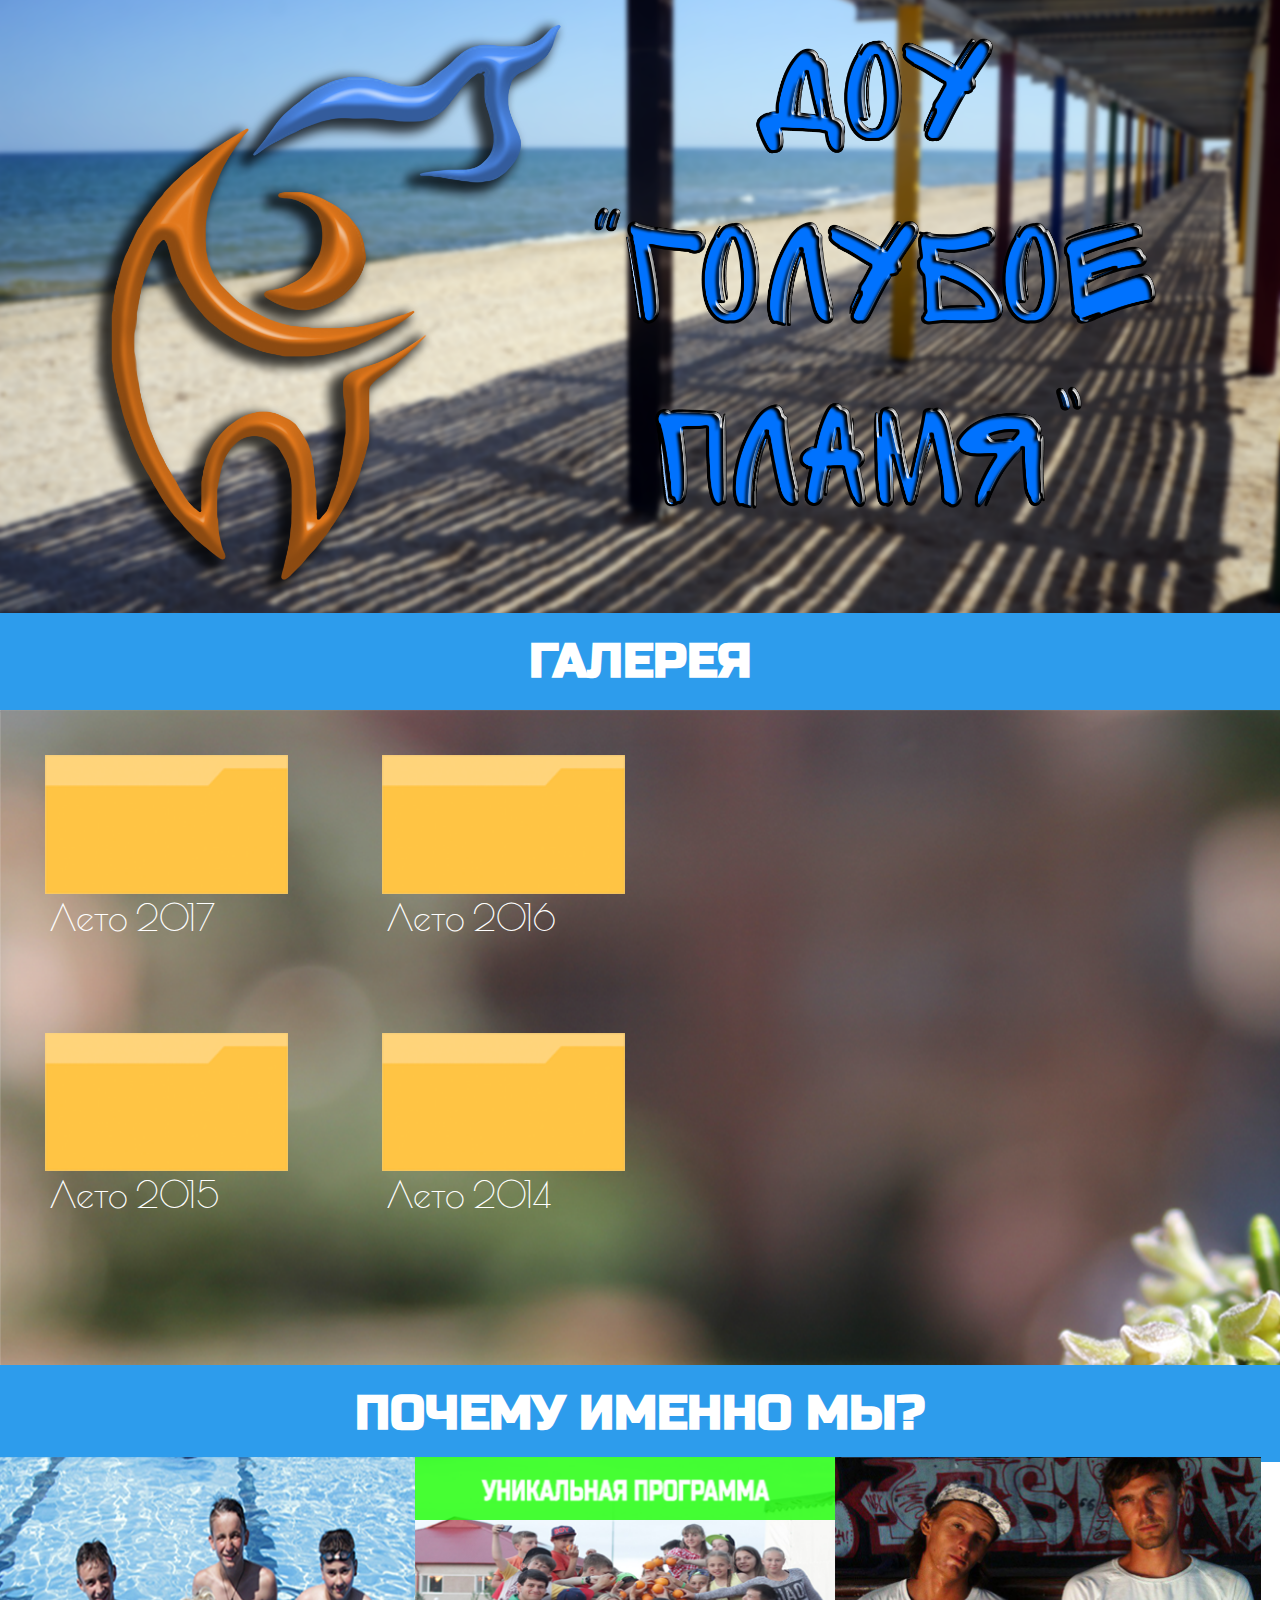
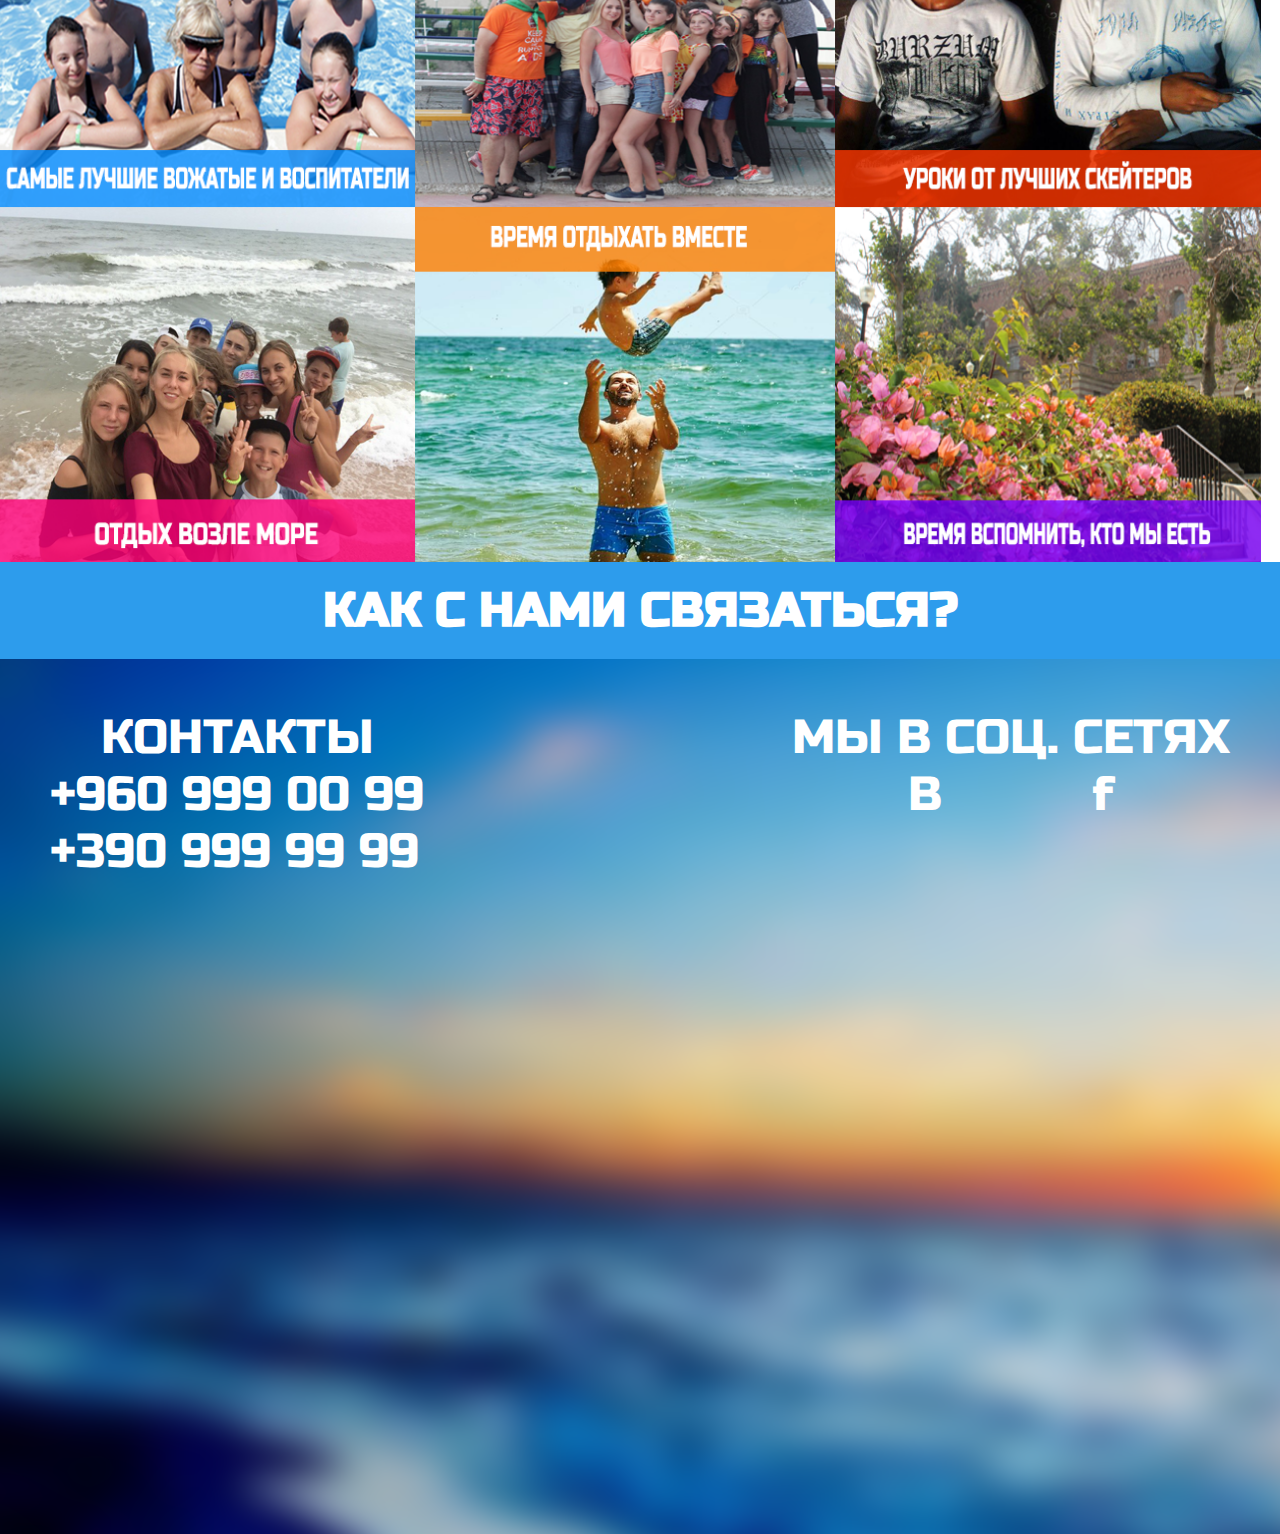
<file: index.html>
<!DOCTYPE html>
<html lang="en">
<head>
	<meta http-equiv="Content-Type" content="text/html; charset=utf-8" />
	<title>Document</title>
	<link rel="stylesheet" href="style.css">
	<meta name="viewport" content="width=device-width,initial-scale=1">
	<link href="https://fonts.googleapis.com/css?family=Russo+One&amp;subset=cyrillic,latin-ext" rel="stylesheet">
	<link href="https://fonts.googleapis.com/css?family=Ruslan+Display" rel="stylesheet">
	<link href="https://fonts.googleapis.com/css?family=Poiret+One" rel="stylesheet">
	<link href="https://fonts.googleapis.com/css?family=Comfortaa" rel="stylesheet">
	<link rel="stylesheet" type="text/css" href="animate.css">
	<script type="text/javascript" src="js.js"></script>


</head>
<body>
	<div class="main_page " ></div>
		<div class="head_main_page">
		<img src="img/fon.png" width="100%"  alt="">
			</div>

	
	
	<div class="animated mov gallery">
	<h1>ГАЛЕРЕЯ</h1>
	<div class="animated mov gallery_2">
		<div class="papki">
			<ul>
				<li>
					<a href="#modal" onclick="$('#modal').show();">
					<img class="animated mov2 papka papochka" src="img/papki.png" alt="">
					<br>Лето 2017</a>
				</li>
				<li>
					<a href="#modal2" onclick="$('#modal2').show();">
					<img class="animated mov2 papochka" src="img/papki.png" alt=""><br>
				Лето 2016</a>
				
				<li>
					<a href="#modal3" onclick="$('#modal3').show();"><img class="papochka animated mov2" src="img/papki.png" alt=""><br>
					Лето 2015</a>
				</li>
					<a href="#modal4" onclick="$('#modal4').show();"><li><img class="papochka" src="img/papki.png" alt="">	<br>
					Лето 2014</a>
				</li>			
			</ul>
		</div>
	</div>
			<h1>ПОЧЕМУ ИМЕННО МЫ?</h1>
			<div class="gallery_2"></div>
	          <ul class="animated mov">
	          	<li class="animated mov2 first blue" >
	          		
	          		<img  class="animated mov2 wid" src="img/gal1.png" alt="">	
	          		<div class="over over1">
	          		<br><br><br>
	          			<h2>Самые лучшие вожатые и поспитатели</h2>
	          			<br><br><br>
	          			<p>
	          			   Мы берём на работу только высококвалифицированый сотрудников. Вы можете даже не переживать за вашого ребёнка
	          			</p>
	          		</div>

	          	</li>
	          	<li class="green">
	          		<img  class="animated mov2 wid" src="img/gal2.png" alt="">
	          		<div class="over over2">
	          		<br><br><br>
	          			<h2>Уникальная программа</h2>
	          			<br><br><br>
	          			<p>
	          			   Каждый год является уникальный. Поскольку наша программа делает всё возможно что бы максимально заинтересовать ребёнка!
	          			</p>
	          		</div>
	          		
	          	</li>
	          	<li class="red">
	          		<img  class="animated mov2 wid" src="img/gal3.png" alt="">
	          		<div class="over over3">
	          		<br><br><br>
	          			<h2>Уроки от лучший скейтеров</h2>
	          			<br><br><br>
	          			<p>
	          			   Наши скейтеры - это самые лучшие скейтеры Украины.Именно они, как никто другой смогут найти правильный подход что бы обучить вашего ребёнка правильно кататься на скейтборде <a href="https://www.instagram.com/thekuzm/?hl=ru" target="_blank"> Инстаграмы скейтеров</a>
	          			</p>
	          		</div>
	          	</li>
	          	<li class="pink">
	          		<img  class="animated mov2 wid" src="img/gal4.png" alt="">
	          		<div class="over over4">
	          		<br><br><br>
	          			<h2>Отдых возле моря</h2>
	          			<br><br><br>
	          			<p>
	          			   Наш летний лагерь находиться находиться на Арабатской Стрелке вблизь Азовского моря. 
	          			</p>
	          		</div>
	          	</li>
	          	<li class="orange">
	          		<img  class="animated mov2 wid" src="img/gal5.png"  alt="">
	          		<div class="over over5">
	          		<br><br><br>
	          			<h2>Время отдыхать вместе</h2>
	          			<br><br><br>
	          			<p>
	          			   На территории нашего лагеря находится номера для отдыха вашой семьи. Поэтому вы также можете находиться на территории ДОУ Голубого Пламени и наблюдать за лагерной жизнью вашего ребёнком. 
	          			</p>
	          		</div>
	          	</li>
	          	<li class="violet">
	          		<img  class="animated mov2 wid" src="img/gal6.png" alt="">
	          		<div class="over over6">
	          		<br><br><br>
	          			<h2>Время Вспомнить кто мы есть</h2>
	          			<br><br><br>
	          			<p>
	          			  	Патриотическое воспитание является важным в формирование личности ребёнка  
	          			</p>
	          		</div>
	          	</li>
	          </ul>
		    </div>
		   </div>  	
	</div>
	<h1>КАК С НАМИ СВЯЗАТЬСЯ?</h1>
	<div class="animated mov about">
		<div class="left animated mov2">
		    <center><p>КОНТАКТЫ</p></center>
			<p>+960 999 00 99</p>
			<p>+390 999 99 99</p>
		</div>
		<div class="right animated mov2">
			<p>МЫ В СОЦ. СЕТЯХ</p>
			<center><a href="https://vk.com/goluboe_plamya" target="_blank">В</a><a target="_blank" href="https://www.facebook.com/goluboeplamya/">f</a><center>
		</div>
	<center>

<iframe src="https://www.google.com/maps/embed?pb=!1m18!1m12!1m3!1d7861.157381833348!2d34.91294336549941!3d45.844517366260284!2m3!1f0!2f0!3f0!3m2!1i1024!2i768!4f13.1!3m3!1m2!1s0x40e98d212762ab49%3A0x66ed1af0501f0be!2z0JTQntCjICLQk9C-0LvRg9Cx0L7QtSDQn9C70LDQvNGPIg!5e0!3m2!1sru!2sru!4v1506781419799" class="animated mov" width="100%" height="450" frameborder="0" style="border:0" allowfullscreen></iframe>

</center>
<aside class="modal" id="modal">
    <header>
       
         <a href="" class="btn" style="float: right;">X</a>

    </header>
    <section>
       <a href="https://vk.com/album-1189967_246931259" target="_blank">Ссылка на ВКОНТАКТЕ</a><br>
         <a href="https://4idroid.com/zajti-vkontakte-odnoklassniki-yandex-ukraine/" target="_blank">Если вы не можете зайти в ВКОНТАКТЕ нажмите сюда</a>
    </section>
    <footer class="footer">
    </footer>
  
</aside>
<aside class="modal" id="modal2">
    <header>
       
         <a href="" class="btn" style="float: right;">X</a>

    </header>
    <section>
       <a href="https://vk.com/album-1189967_233398191" target="_blank">Ссылка на ВКОНТАКТЕ</a><br>
         <a href="https://4idroid.com/zajti-vkontakte-odnoklassniki-yandex-ukraine/" target="_blank">Если вы не можете зайти в ВКОНТАКТЕ нажмите сюда</a>
    </section>
    <footer class="footer">
    </footer>
  
</aside>
<aside class="modal" id="modal3">
    <header>
       
         <a href="" class="btn" style="float: right;">X</a>
    </header>
    <section>
       <a href="https://vk.com/album-1189967_219179627" target="_blank">Ссылка на ВКОНТАКТЕ</a><br>
         <a href="https://4idroid.com/zajti-vkontakte-odnoklassniki-yandex-ukraine/" target="_blank">Если вы не можете зайти в ВКОНТАКТЕ нажмите сюда</a>
    </section>
    <footer class="footer">
    </footer>
  
</aside>

<aside class="modal" id="modal4">
    <header>
       
         <a href="" class="btn" style="float: right;">X</a>

    </header>
    <section>
       <a href="https://vk.com/album-1189967_200980458" target="_blank">Ссылка на ВКОНТАКТЕ</a><br>
         <a href="https://4idroid.com/zajti-vkontakte-odnoklassniki-yandex-ukraine/" target="_blank">Если вы не можете зайти в ВКОНТАКТЕ нажмите сюда</a>
    </section>
    <footer class="footer">
    </footer>
   </aside>


















  <script>
  var width = screen.width, w = width / 3, h = w / 1.2;
  w = Math.floor(w);
  h = Math.round(h);

$('.wid').css('width', w);
$('.wid').css('height', h);
$('.over').css('width', w);
$('.over').css('height', h);
$('.papochka').css('width', width*0.19);
$('.papochka').css('height', (width*0.19)*0.57);

  	$(document).ready(function(){
    $(window).scroll(function(){
        $('.mov2').each(function(){
            if($(this).offset().top>=$(window).scrollTop() && $(this).offset().top<$(window).scrollTop()+600){
                $('fadeIn').removeClass('fadeIn');
                $(this).addClass('fadeIn');
            }
            
        });
    });
});
  	  	$(document).ready(function(){
    $(window).scroll(function(){
        $('.mov').each(function(){
            if($(this).offset().top>=$(window).scrollTop() && $(this).offset().top<$(window).scrollTop()+600){
                $('lightSpeedIn').removeClass('lightSpeedIn');
                $(this).addClass('lightSpeedIn');
            }
            
        });
    });

 $('#modal').hide(); 
  $('#modal2').hide();  

 $('#modal3').hide();  

 $('#modal4').hide(); 

$('.over').hide();

  if(screen.width < 1024){
 
     location.href='https://stasmidas.github.io/mobile.html';
 
  }


	$('.blue').hover(function(showBac1){
		if ($(".over1").is(":hidden")) {
        $(".over1").slideDown("fast");
      } else {
        $(".over1").slideUp("fast");
      }
	})
	$('.green').hover(function(showBac1){
		if ($(".over2").is(":hidden")) {
        $(".over2").slideDown("fast");
      } else {
        $(".over2").slideUp("fast");
      }
	})
	$('.red').hover(function(showBac1){
		if ($(".over3").is(":hidden")) {
        $(".over3").slideDown("fast");
      } else {
        $(".over3").slideUp("fast");
      }
	})
		$('.pink').hover(function(showBac1){
		if ($(".over4").is(":hidden")) {
        $(".over4").slideDown("fast");
      } else {
        $(".over4").slideUp("fast");
      }
	})
			$('.orange').hover(function(showBac1){
		if ($(".over5").is(":hidden")) {
        $(".over5").slideDown("fast");
      } else {
        $(".over5").slideUp("fast");
      }
	})
					$('.violet').hover(function(showBac1){
		if ($(".over6").is(":hidden")) {
        $(".over6").slideDown("fast");
      } else {
        $(".over6").slideUp("fast");
      }
	})





});
  </script>
</aside>
</body>
</html>
</file>
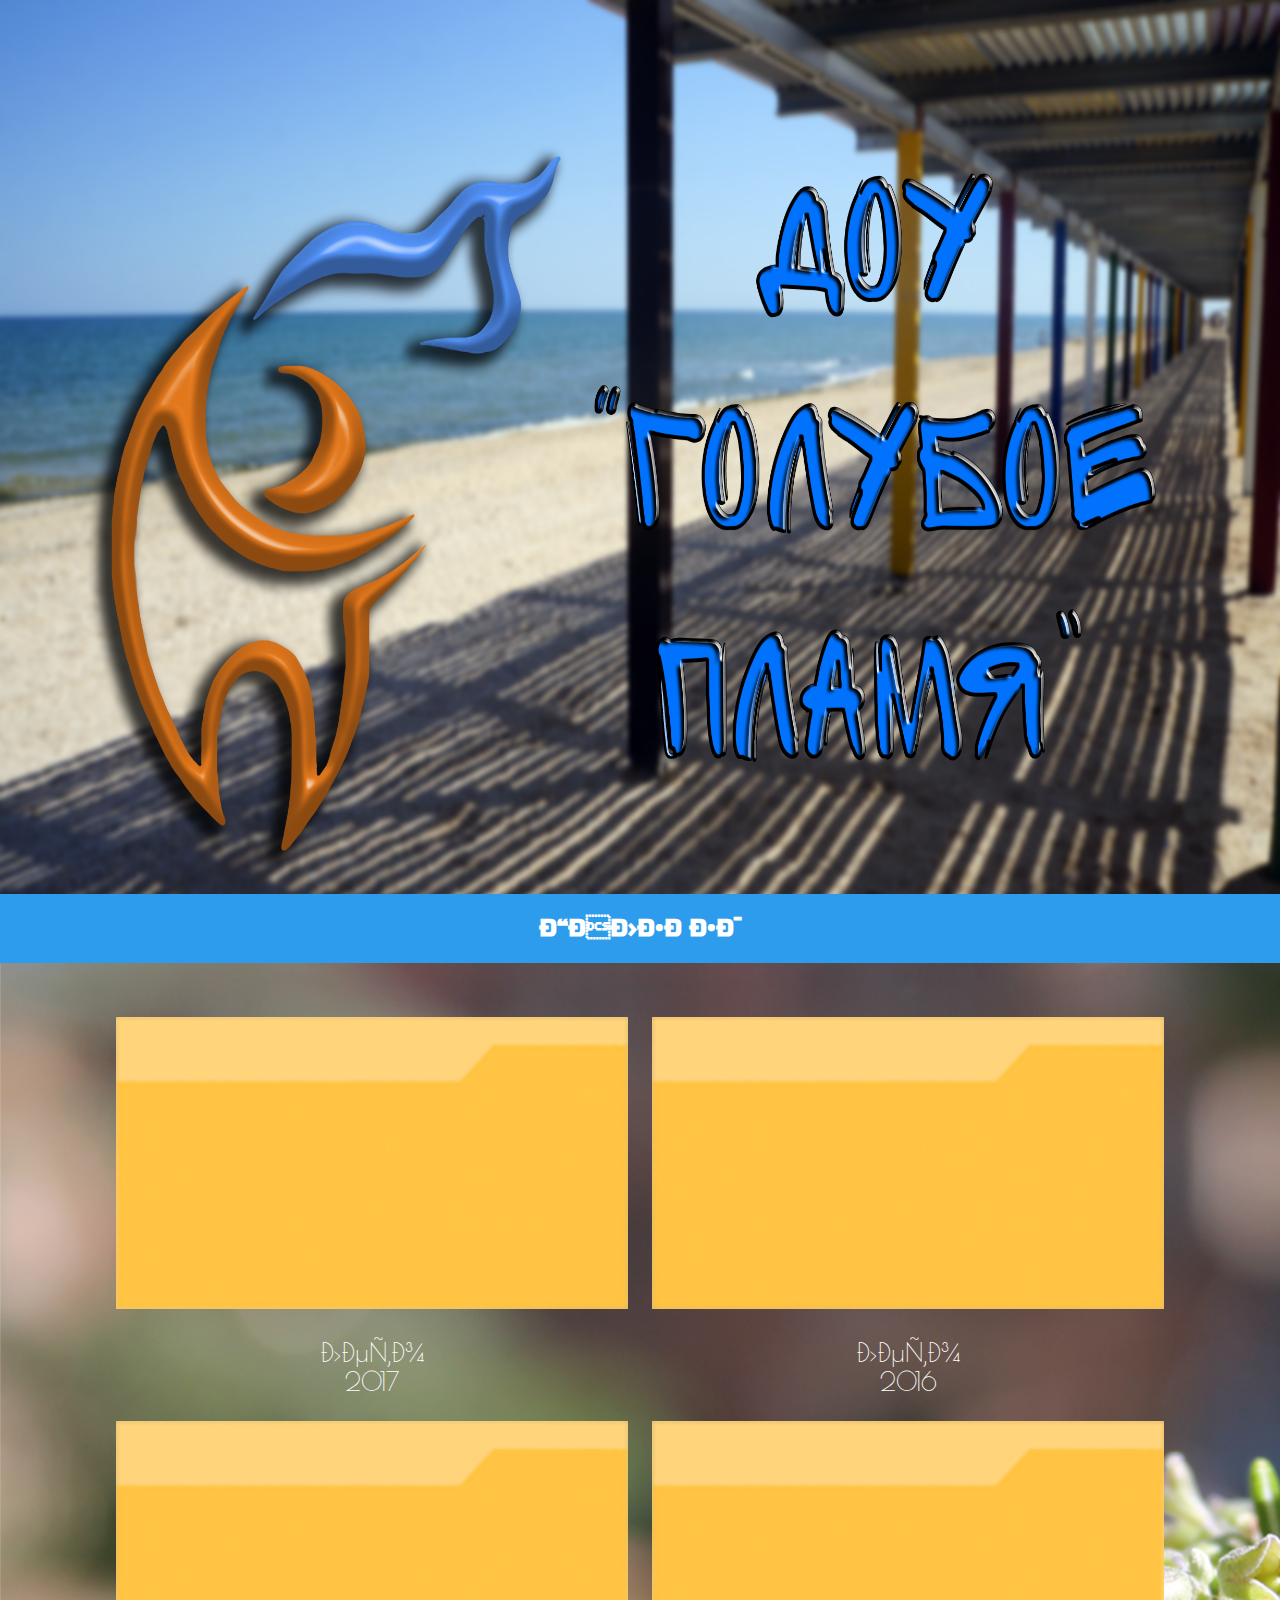
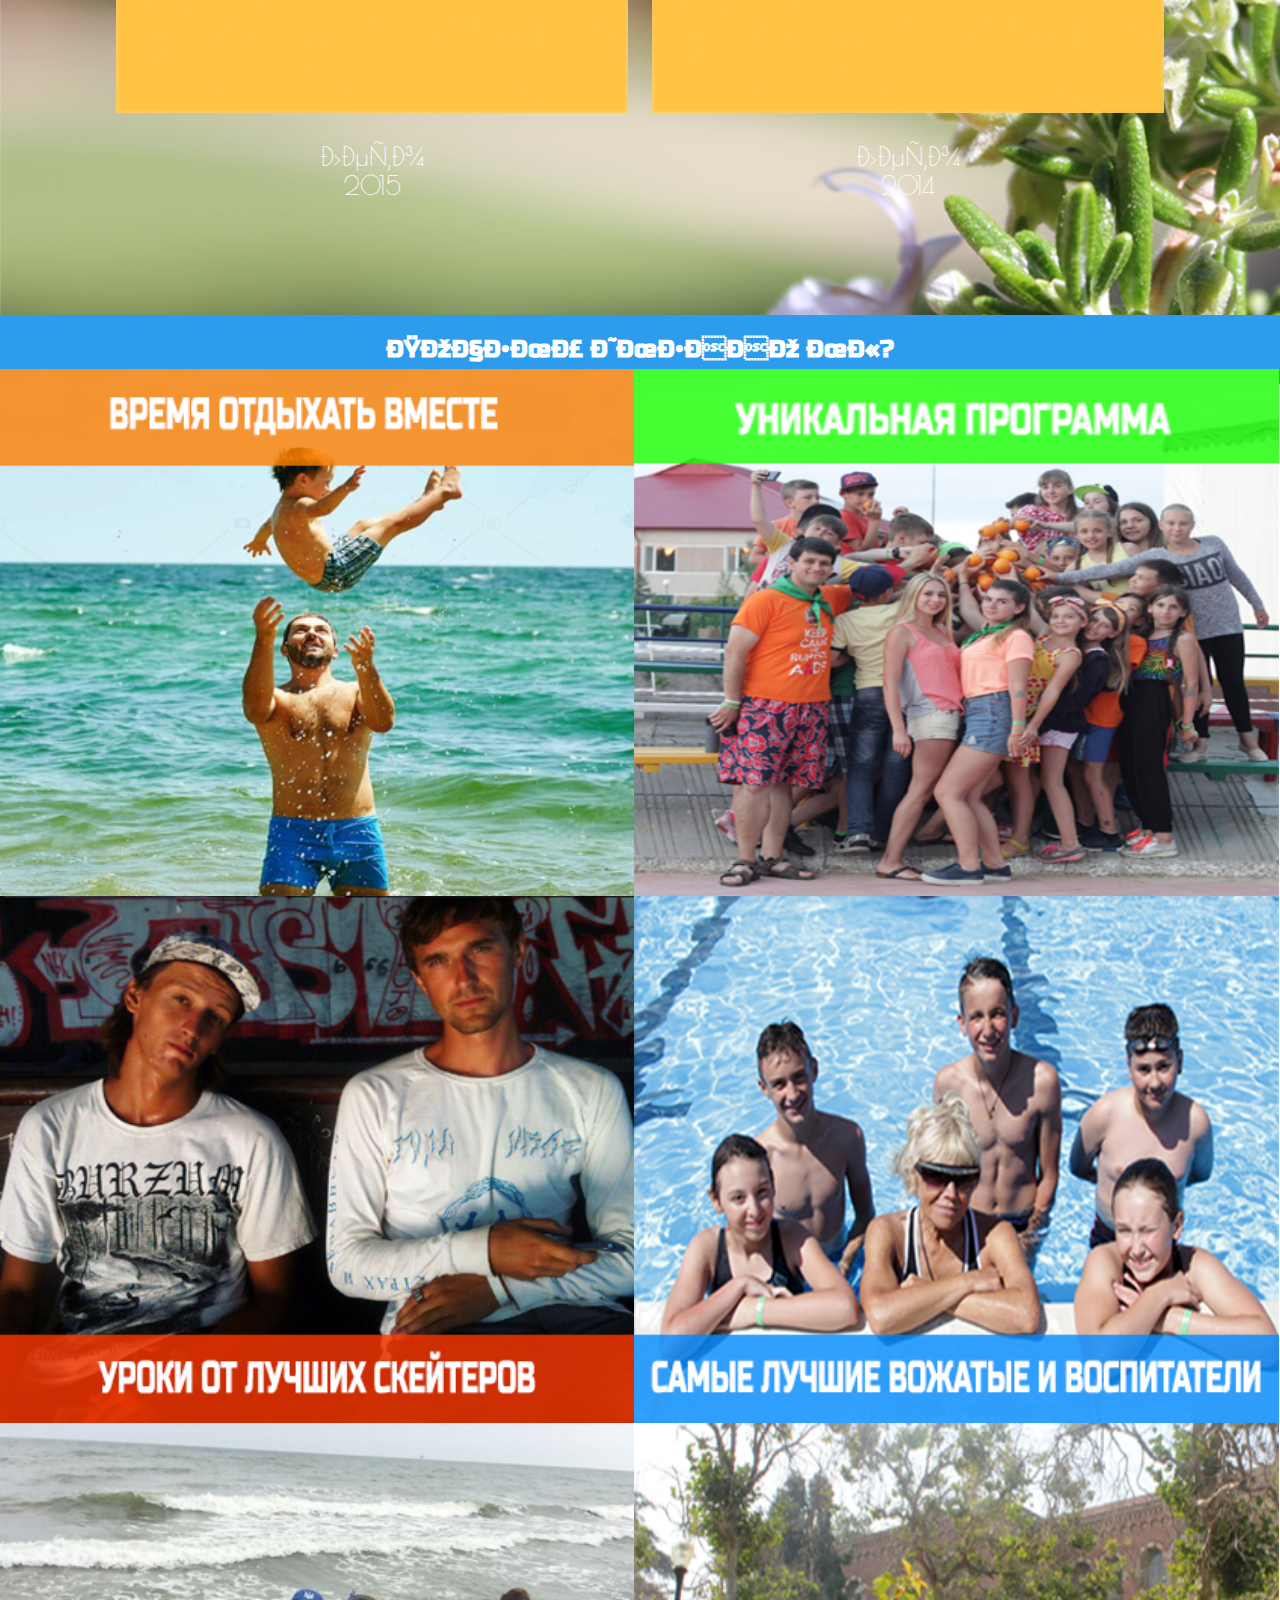
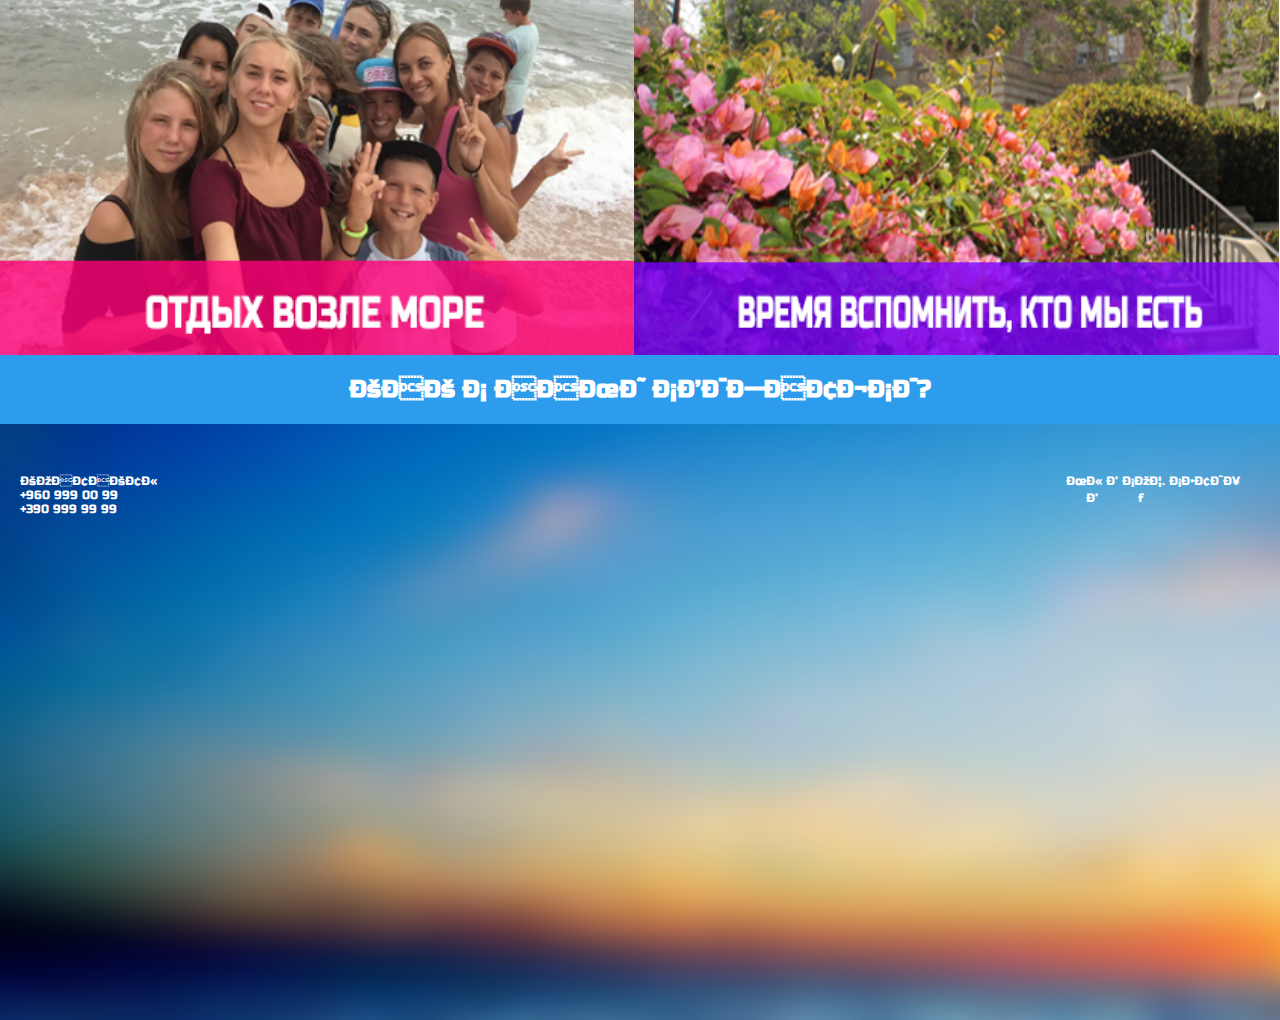
<file: mobile.html>
<!DOCTYPE html>
<html lang="en">
<head>
	<meta HTTP-EQUIV="Refresh" content="text/html; charset=utf-8" />
	<title>Document</title>
	<link rel="stylesheet" href="mobile_css.css">
	<meta name="viewport" content="width=device-width,initial-scale=1">
	<link href="https://fonts.googleapis.com/css?family=Russo+One&amp;subset=cyrillic,latin-ext" rel="stylesheet">
	<link href="https://fonts.googleapis.com/css?family=Ruslan+Display" rel="stylesheet">
	<link href="https://fonts.googleapis.com/css?family=Poiret+One" rel="stylesheet">
	<link href="https://fonts.googleapis.com/css?family=Comfortaa" rel="stylesheet">
	<link rel="stylesheet" type="text/css" href="animate.css">
	<script type="text/javascript" src="js.js"></script>


</head>
<body>
	<div class="head_main_page">
		<img class="aaas"  width="100%"  alt="">
			</div>

	
	
	<div class="animated mov gallery">
	<h1>ГАЛЕРЕЯ</h1>
	<div class="animated mov gallery_2">
		<div class="papki">
			<center><ul>
			<br><br><br>
				<li>
					<a href="#modal" onclick="$('#modal').show();">
					<img class="animated mov2 papka papochka" src="img/papki.png" alt="">
					<br><br>Лето <br>2017</a>
				</li>
				<li>
					<a href="#modal2" onclick="$('#modal2').show();">
					<img class="animated mov2 papochka" src="img/papki.png" alt=""><br><br>
				Лето <br>2016</a>
				
				<li>
					<a href="#modal3" onclick="$('#modal3').show();"><img class="popo papochka animated mov2" src="img/papki.png" alt=""><br><br>
					Лето <br>2015</a>
				</li>
					<a href="#modal4" onclick="$('#modal4').show();"><li><img class="papochka" src="img/papki.png" alt=""><br>	<br>
					Лето<br> 2014</a>
				</li></center>			
			</ul>
		</div>
	</div>
			<h1>ПОЧЕМУ ИМЕННО МЫ?</h1>
			<div class="gallery_2"></div>
	          <ul class="animated mov">
	          	<li class="orange">
	          		<img  class="animated mov2 wid" src="img/gal5.png"  alt="">
	          		<div class="over over5">
	          		<br><br><br>
	          			<h2>Время отдыхать вместе</h2>
	          			<br>
	          			<p>
	          			   На территории нашего лагеря находится номера для отдыха вашой семьи. <br>Поэтому вы также можете находиться на территории ДОУ Голубого Пламени и наблюдать за лагерной жизнью вашего ребёнком. 
	          			</p>
	          		</div>
	          	</li>
	          	
	          	<li class="green">
	          		<img  class="animated mov2 wid" src="img/gal2.png" alt="">
	          		<div class="over over2">
	          		<br><br>
	          			<h2>Уникальная программа</h2>
	          			<br><br>
	          			<p>
	          			   Каждый год является уникальный. Поскольку наша программа делает всё возможно что бы максимально заинтересовать ребёнка!
	          			</p>
	          		</div>
	          		
	          	</li>
	          	<li class="red">
	          		<img  class="animated mov2 wid" src="img/gal3.png" alt="">
	          		<div class="over over3">
	          		<br><br><br>
	          			<h2>Уроки от лучший скейтеров</h2>
	          			<br><br>
	          			<p>
	          			   Наши скейтеры - это самые лучшие скейтеры Украины.Именно они, как<br> никто другой смогут найти <br>правильный подход что бы обучить <br>вашего ребёнка правильно кататься на скейтборде <br><a href="https://www.instagram.com/thekuzm/?hl=ru" target="_blank"> Инстаграмы скейтеров</a>
	          			</p>
	          		</div>
	          	</li>
 					<li class="animated mov2 first blue" >
	          		
	          		<img  class="animated mov2 wid" src="img/gal1.png" alt="">	
	          		<div class="over over1">
	          			<br><br><br>
	          			<h2>Самые лучшие вожатые и воспитатели</h2>
	          			<br><br>
	          			<p>
	          			   Мы берём на работу только высококвалифицированых сотрудников. Вы можете даже не переживать за вашого ребёнка
	          			</p>
	          		</div>

	          	</li>
	          	<li class="pink">
	          		<img  class="animated mov2 wid" src="img/gal4.png" alt="">
	          		<div class="over over4">
	          		<br><br><br>
	          			<h2>Отдых возле моря</h2>
	          			<br><br>
	          			<p>
	          			    Наш летний лагерь находиться <br>находиться на Арабатской Стрелке <br>вблизь Азовского моря. 
	          			</p>
	          		</div>
	          	</li>
	          
	          	<li class="violet">
	          		<img  class="animated mov2 wid" src="img/gal6.png" alt="">
	          		<div class="over over6">
	          		<br><br><br>
	          			<h2>Время Вспомнить кто мы есть</h2>
	          			<br><br>
	          			<p>
	          			  	Патриотическое воспитание является важным в формирование личности ребёнка  
	          			</p>
	          		</div>
	          	</li>
	          </ul>
		    </div>
		   </div>  	
	</div>
	<h1>КАК С НАМИ СВЯЗАТЬСЯ?</h1>
	<div class="animated mov about">
		<div class="left animated mov2">
		   <p>КОНТАКТЫ</p></center>
			<p>+960 999 00 99</p>
			<p>+390 999 99 99</p>
		</div>
		<div class="right animated mov2">
			<p>МЫ В СОЦ. СЕТЯХ</p>
			<a href="https://vk.com/goluboe_plamya" target="_blank">В</a><a target="_blank" href="https://www.facebook.com/goluboeplamya/">f</a>
		</div><iframe src="https://www.google.com/maps/embed?pb=!1m18!1m12!1m3!1d7861.157381833348!2d34.91294336549941!3d45.844517366260284!2m3!1f0!2f0!3f0!3m2!1i1024!2i768!4f13.1!3m3!1m2!1s0x40e98d212762ab49%3A0x66ed1af0501f0be!2z0JTQntCjICLQk9C-0LvRg9Cx0L7QtSDQn9C70LDQvNGPIg!5e0!3m2!1sru!2sru!4v1506781419799" class="animated mov" height="300" style="float:center" frameborder="0" allowfullscreen></iframe>
	</div>
	<center>


		</div>

<aside class="modal" id="modal">
    <header>
       
         <a href="" class="btn" style="float: right;">X</a>

    </header>
    <section>
       <a href="https://vk.com/album-1189967_246931259" target="_blank">Ссылка на ВКОНТАКТЕ</a><br>
         <a href="https://4idroid.com/zajti-vkontakte-odnoklassniki-yandex-ukraine/" target="_blank">Если вы не можете зайти в ВКОНТАКТЕ нажмите сюда</a>
    </section>
    <footer class="footer">
    </footer>
  
</aside>
<aside class="modal" id="modal2">
    <header>
       
         <a href="" class="btn" style="float: right;">X</a>

    </header>
    <section>
       <a href="https://vk.com/album-1189967_233398191" target="_blank">Ссылка на ВКОНТАКТЕ</a><br>
         <a href="https://4idroid.com/zajti-vkontakte-odnoklassniki-yandex-ukraine/" target="_blank">Если вы не можете зайти в ВКОНТАКТЕ нажмите сюда</a>
    </section>
    <footer class="footer">
    </footer>
  
</aside>
<aside class="modal" id="modal3">
    <header>
       
         <a href="" class="btn" style="float: right;">X</a>
    </header>
    <section>
       <a href="https://vk.com/album-1189967_219179627" target="_blank">Ссылка на ВКОНТАКТЕ</a><br>
         <a href="https://4idroid.com/zajti-vkontakte-odnoklassniki-yandex-ukraine/" target="_blank">Если вы не можете зайти в ВКОНТАКТЕ нажмите сюда</a>
    </section>
    <footer class="footer">
    </footer>
  
</aside>

<aside class="modal" id="modal4">
    <header>
       
         <a href="" class="btn" style="float: right;">X</a>

    </header>
    <section>
       <a href="https://vk.com/album-1189967_200980458" target="_blank">Ссылка на ВКОНТАКТЕ</a><br>
         <a href="https://4idroid.com/zajti-vkontakte-odnoklassniki-yandex-ukraine/" target="_blank">Если вы не можете зайти в ВКОНТАКТЕ нажмите сюда</a>
    </section>
    <footer class="footer">
    </footer>
   </aside>


















  <script>
  var height = screen.height, width = screen.width, w = width * 0.50, h = w / 1.2;
	
  w = Math.floor(w);
  h = Math.round(h);
if(width<height){
	$('.aaas').attr('src', 'img/mobile1.png');	
}else if(width>height){
	$('.aaas').attr('src', 'img/fon.png');	
}
	  $('.aaas').css('height', height);
$('.gallery').css('width', width);
$('.wid').css('width', w+5);
	  $('iframe').css('width',width);
	  $('.about').css('width', width);
$('.wid').css('height', h);
$('.over').css('width', w+5);
	 
$('.over').css('height', h);
$('.papochka').css('width', width*0.4);
$('.papochka').css('height', (width*0.4)*0.57);
$('.papki').css('width', width);

  	  	$(document).ready(function(){
    $(window).scroll(function(){
        $('.mov').each(function(){
            if($(this).offset().top>=$(window).scrollTop() && $(this).offset().top<$(window).scrollTop()+600){
                $('lightSpeedIn').removeClass('asdasd');
                $(this).addClass('asdas');
            }
            
        });
    });

 $('#modal').hide(); 
  $('#modal2').hide();  

 $('#modal3').hide();  

 $('#modal4').hide(); 

$('.over').hide();

 
	$('.blue').hover(function(showBac1){
		if ($(".over1").is(":hidden")) {
        $(".over1").slideDown("fast");
      } else {
        $(".over1").slideUp("fast");
      }
	})
	$('.green').hover(function(showBac1){
		if ($(".over2").is(":hidden")) {
        $(".over2").slideDown("fast");
      } else {
        $(".over2").slideUp("fast");
      }
	})
	$('.red').hover(function(showBac1){
		if ($(".over3").is(":hidden")) {
        $(".over3").slideDown("fast");
      } else {
        $(".over3").slideUp("fast");
      }
	})
		$('.pink').hover(function(showBac1){
		if ($(".over4").is(":hidden")) {
        $(".over4").slideDown("fast");
      } else {
        $(".over4").slideUp("fast");
      }
	})
			$('.orange').hover(function(showBac1){
		if ($(".over5").is(":hidden")) {
        $(".over5").slideDown("fast");
      } else {
        $(".over5").slideUp("fast");
      }
	})
					$('.violet').hover(function(showBac1){
		if ($(".over6").is(":hidden")) {
        $(".over6").slideDown("fast");
      } else {
        $(".over6").slideUp("fast");
      }
	})




});
  </script>
</aside>
</body>
</html>
</file>
<file: style.css>
*{
	margin: 0;
	padding: 0;
}
@import url('https://fonts.googleapis.com/css?family=Russo+One&subset=cyrillic,latin-ext');
@import url('https://fonts.googleapis.com/css?family=Ruslan+Display');
@import url('https://fonts.googleapis.com/css?family=Poiret+One');
.main_page{


}
.head_main_page img{
	margin-top: -100px;
    width:100%;
    height:auto;
	
}

.head_main_page ul li a{
	color: #0072fe;
	text-decoration: none;
}
.head_main_page ul li a:hover{
text-shadow: 5px -1px 2px rgba(154, 150, 150, 1);
transition: 0.5s;
}
.head_main_page ul{
	position: absolute;
		width: 100%;
	padding-top: 10px;
	padding-bottom: 10px;
	background-color: rgba(322,322,322,0.5);
}
.img{
	position: relative;
	margin-top: 770px;
	width: 100%;
}
.photo{
		position: relative;
	
	width: 100%;
	height: 100%;
}
.head_main_page ul li{
	position: relative;
	display: inline-block;
	list-style: none;
	margin-right: 44px;
	margin-left: 44px; 
	color: #0072fe;
font-family: 'Ruslan Display', cursive;
font-size: 38px;
font-weight: 400;

}
.gallery{
	margin-top: -10px;
	width: 100%;

}
.gallery ul li{
	
	position:relative;
	display: inline-block;
}




.gallery ul li img{
	margin: -5px;
	
}


	.over1{
		background-color: #2D9CEC;
	}
	.over2{
		background-color: #47FE36;
	}
	.over3{
		background-color: #E63733;
	}
	.over4{
		background-color: #D20868;
	}
	.over5{
		background-color: #F49434;
	}
	.over6{
		background-color: #7F1BDE;
	}
	.over{
	position: absolute;
	margin-right: 25px; 
	opacity: 0.8;
	margin-left: -5px;
	top: 1px;
	margin-top:-6px;
 
}
.over h2{
	font-family: 'Russo One';
	text-align: center;
	color: white;
	font-size: 35px;
	vertical-align: center;
}

.over p{
	font-family: 'Russo One';
	text-align: center;
	color: white;
	font-size: 20px;

	vertical-align: center;
}
/* Это комментарий 
@media screen and (device-width: 1920px) {
	.gallery ul li img{
	margin: -5px;
	width: 640px;
	height: 533px;
	
}
	.gallery{

	width: 100%;
}
		.over{
	position: absolute;
	width: 640px;
	height: 533px;
	opacity: 0.8;
	margin-left: -5px;
	top: 1px;
	margin-top:-6px;
 
}

}
@media screen and (device-width: 1600px) {
	.gallery ul li img{
	width: 533px;
	height: 445px;
	margin: -4px;
}
	.gallery{

	width: 100%;

}
			.over{
	position: absolute;
	width: 533px;
	height: 445px;
	opacity: 0.8;
	margin-left: -5px;
	top: 1px;
	margin-top:-6px;
 
}

}
@media screen and (device-width: 1280px){
	.gallery ul li img{
	width: 427px;
	height: 355px;
	margin: -5px;
}
	.gallery{

	width: 100%;

}
			.over{
	position: absolute;
		width: 427px;
	height: 355px;
	opacity: 0.8;
	margin-left: -5px;
	top: 1px;
	margin-top:-6px;
 
}

}
@media screen and (device-width: 1024px){
	.gallery ul li img{
	width: 347px;
	height: 285px;
	margin: -5px;
}
	.gallery{

	width: 100%;

}
				.over{
	position: absolute;
	width: 347px;
	height: 285px;
	margin-left: -5px;
	opacity: 0.8;
	top: 1px;
	margin-top:-6px;
 
}

}*/
.about p{
	
color: #ffffff;
font-family: "Russo One";
font-size: 48px;
}
.about b{
	
color: #ffffff;
font-family: "Russo One";
font-size: 48px;
}
.about{
    background-size: 100%;
	background: url(img/fon2.png) no-repeat;

}
.left{
	margin-top: 50px;
	margin-left: 50px;
	float: left;
}

.right{

	margin-top: 50px;
	margin-right: 50px;
	float: right;
}
.right a{
	color: #ffffff;
font-family: "Russo One";
font-size: 48px;
text-decoration: none;
      padding: 0 75px; 
}
.otziv{
	margin-top: 50px;
	width: 100%;
}
iframe{
	margin-top: 100px;
	padding-bottom: 100px;
}
h1{	
	text-align: center;
	position: relative;
	width: 100%;
	background-color:#2D9CEC;
	padding:20px 0;
	font-size: 48px;
	color: white;
	font-family: 'Russo One'; 
}
.papki{
	
	width: 100%;
	padding-bottom: 100px;
	
	background: url(img/fon3.png) no-repeat; 
}

.papki ul li{
	display: inline-block;
	margin: 50px;
}
.papki ul{
	width:70%;	
	
}

.papki ul li a{
	font-family: 'Poiret One', cursive;
	font-size: 36px;
	color: white;
	padding-top: 40px;
	text-align: center;
	text-decoration: none;
}
.modal {
    background: #fff;
    left: 50%;
    margin: -250px 250px 0 -15%;
    position: absolute;
    top: -100%;
    width: 30%;
    border-radius: 5px;
    box-shadow: 0 3px 7px rgba(0,0,0,.25);
    -moz-box-shadow: 0 3px 7px rgba(0,0,0,.25);
    -webkit-box-shadow: 0 3px 7px rgba(0,0,0,.25);
    box-sizing: border-box;
    -moz-box-sizing: border-box;
    -webkit-box-sizing: border-box;
}


/* Активация модального окна в состоянии :target */
.modal:target {
    top: 50%;
    transition: all 0.4s ease-in-out;
    -moz-transition: all 0.4s ease-in-out;
    -webkit-transition: all 0.4s ease-in-out;
}

.modal header, .modal footer {
    background: #f7f7f7;
    border-bottom: 1px solid #e7e7e7;
    border-radius: 5px 5px 0 0;
    -moz-border-radius: 5px 5px 0 0;
    -webkit-border-radius: 5px 5px 0 0;
}
.modal footer {
    border:none;
    border-top: 1px solid #e7e7e7;
    border-radius: 0 0 5px 5px;
    -moz-border-radius: 0 0 5px 5px;
    -webkit-border-radius: 0 0 5px 5px;
}
.modal section, .modal header, .modal footer {
    padding: 15px;
    z-index: 200;
    font-family: 'Comfortaa', cursive;
}
.modal h2 {
    margin: 0;
}
.modal .btn {
    float: right;
    color: black;
    font-size: 22px;
    cursor: pointer;

}
.first{

}
</file>
<file: mobile_css.css>
*{
	margin: 0;
	padding: 0;
}
@import url('https://fonts.googleapis.com/css?family=Russo+One&subset=cyrillic,latin-ext');
@import url('https://fonts.googleapis.com/css?family=Ruslan+Display');
@import url('https://fonts.googleapis.com/css?family=Poiret+One');
	

.popo{
	padding-left: -20px;
}	
.head_main_page ul li a{
	color: #0072fe;
	text-decoration: none;
}
.head_main_page ul li a:hover{
text-shadow: 5px -1px 2px rgba(154, 150, 150, 1);
transition: 0.5s;
}
.head_main_page ul{
	position: absolute;
		width: 100%;
	padding-top: 10px;
	padding-bottom: 10px;
	background-color: rgba(322,322,322,0.5);
}
.img{
	position: relative;
	margin-top: 770px;
	width: 100%;
}
.photo{
		position: relative;
	
	width: 100%;
	height: 100%;
}
.head_main_page ul li{
	position: relative;
	display: inline-block;
	list-style: none;
	margin-right: 44px;
	margin-left: 44px; 
	color: #0072fe;
font-family: 'Ruslan Display', cursive;
font-size: 19px;
font-weight: 400;

}
.gallery{
	margin-top: -10px;
	width: 100%;


}
.gallery ul {
	margin-top: -10px;
	width: 100%;


}
.gallery ul li{
	
	position:relative;
	display: inline-block;
}




.gallery ul li img{
margin: -5px;
}


	.over1{
		background-color: #2D9CEC;
	}
	.over2{
		background-color: #47FE36;
	}
	.over3{
		background-color: #E63733;
	}
	.over4{
		background-color: #D20868;
	}
	.over5{
		background-color: #F49434;
	}
	.over6{
		background-color: #7F1BDE;
	}
	.over{
	position: absolute;
	margin-right: 25px; 
	opacity: 0.8;
	margin-left: -5px;
	top: 1px;
	margin-top:-6px;
 
}
.over h2{
	font-family: 'Russo One';
	text-align: center;
	color: white;
	margin-top: -25px;
	margin-bottom: -15px;
	font-size: 12px;
	
}

.over p{
	font-family: 'Russo One';
	text-align: center;
	color: white;
	font-size: 8px;

	vertical-align: center;
}

.about p{
	padding-right: 20px;
color: #ffffff;
font-family: "Russo One";
font-size: 12px;
}
.about b{
	
color: #ffffff;
font-family: "Russo One";
font-size: 12px;
padding-right: 20px;
}
.about{
    background-size: 100%;
	background: url(img/fon2.png) no-repeat;

}
.left{
	margin-top: 50px;
	margin-left: 20px;
	float: left;
}

.right{

	margin-top: 50px;
	padding-right: 20px;
	float: right;
}
.right a{
	color: #ffffff;
font-family: "Russo One";
font-size: 12px;

text-decoration: none;
      padding: 0 20px; 
}
.otziv{
	margin-top: 50px;
	width: 100%;
}
iframe{
	margin-top: 100px;
	padding-bottom: 100px;
}
h1{	
	text-align: center;
	position: relative;
	width: 100%;
	background-color:#2D9CEC;
	padding:20px 0;
	font-size: 24px;
	color: white;
	font-family: 'Russo One'; 
}
.papki{

	width: 100%;
	padding-bottom: 100px;
	
	background: url(img/fon3.png) no-repeat; 
}

.papki ul li{
	display: inline-block;
		margin: 15px;

}
.papki ul{
	width:100%;	
	
}

.papki ul li a{
	font-family: 'Poiret One', cursive;
	font-size: 25px;
	color: white;
	padding-top: 40px;
	text-align: center;
	text-decoration: none;
}
.modal {
    background: #fff;
 
  
    position: absolute;
    width: 100%;
    top: 50%;
    	float: center;
    border-radius: 5px;
    box-shadow: 0 3px 7px rgba(0,0,0,.25);
    -moz-box-shadow: 0 3px 7px rgba(0,0,0,.25);
    -webkit-box-shadow: 0 3px 7px rgba(0,0,0,.25);
    box-sizing: border-box;
    -moz-box-sizing: border-box;
    -webkit-box-sizing: border-box;
}


/* Активация модального окна в состоянии :target */
.modal:target {
    top: 50%;
    transition: all 0.4s ease-in-out;
    -moz-transition: all 0.4s ease-in-out;
    -webkit-transition: all 0.4s ease-in-out;
}

.modal header, .modal footer {
    background: #f7f7f7;
    border-bottom: 1px solid #e7e7e7;
    border-radius: 5px 5px 0 0;
    -moz-border-radius: 5px 5px 0 0;
    -webkit-border-radius: 5px 5px 0 0;
}
.modal footer {
    border:none;
    border-top: 1px solid #e7e7e7;
    border-radius: 0 0 5px 5px;
    -moz-border-radius: 0 0 5px 5px;
    -webkit-border-radius: 0 0 5px 5px;
}
.modal section, .modal header, .modal footer {
    padding: 15px;
    z-index: 200;
    font-family: 'Comfortaa', cursive;
}
.modal h2 {
    margin: 0;
}
.modal .btn {
    float: right;
    color: black;
    font-size: 11px;
    cursor: pointer;

}
.first{

}
</file>
